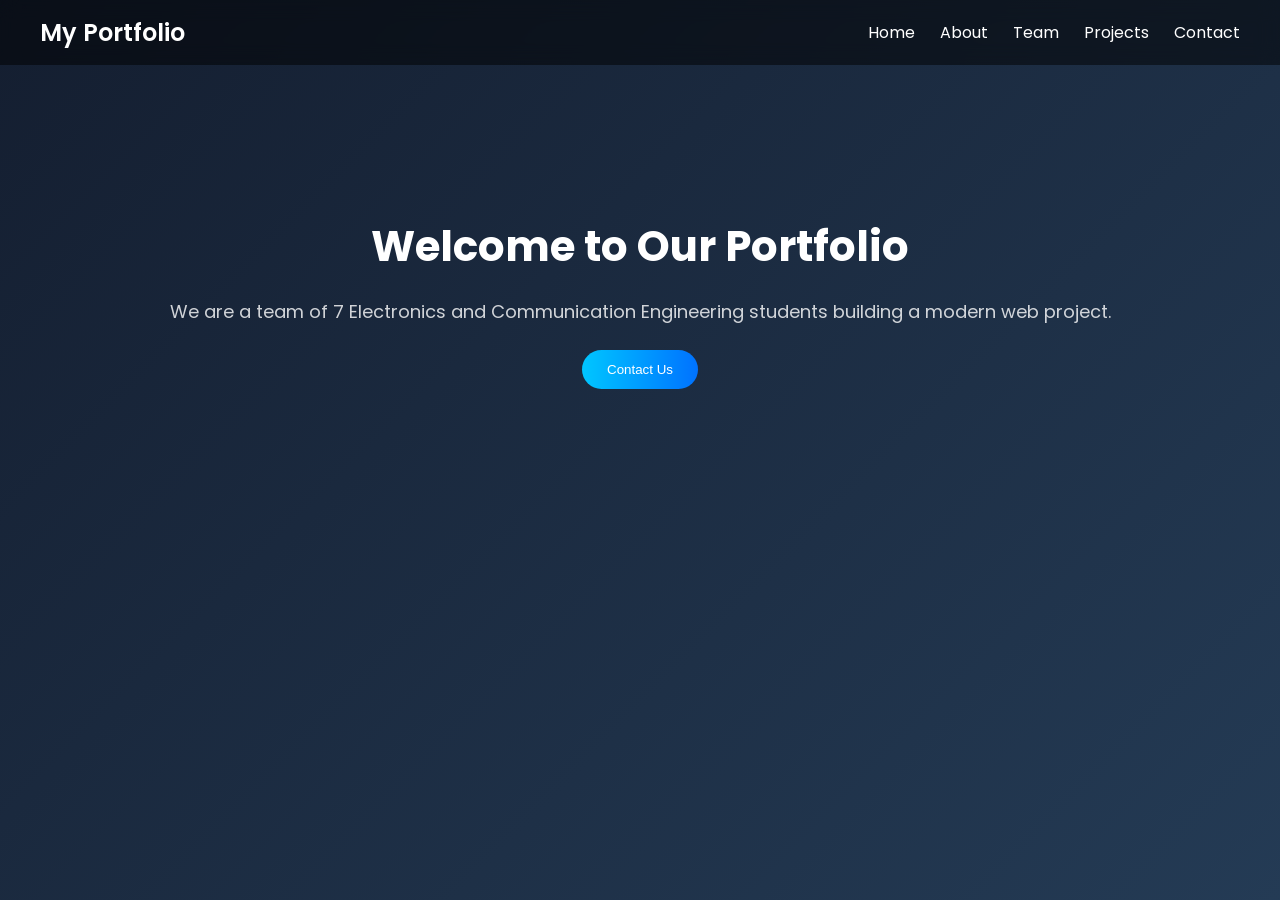
<file: index.html>
<!DOCTYPE html>
<html>
<head>
<title>Home</title>
<link rel="stylesheet" href="style.css">
</head>

<body>

<nav>
<h2>My Portfolio</h2>
<ul>
<li><a href="index.html">Home</a></li>
<li><a href="about.html">About</a></li>
<li><a href="team.html">Team</a></li>
<li><a href="projects.html">Projects</a></li>
<li><a href="contact.html">Contact</a></li>
</ul>
</nav>

<section class="hero">
<h1>Welcome to Our Portfolio</h1>
<p>We are a team of 7 Electronics and Communication Engineering students building a modern web project.</p>
<button onclick="location.href='contact.html'">Contact Us</button>
</section>

</body>
</html>
</file>
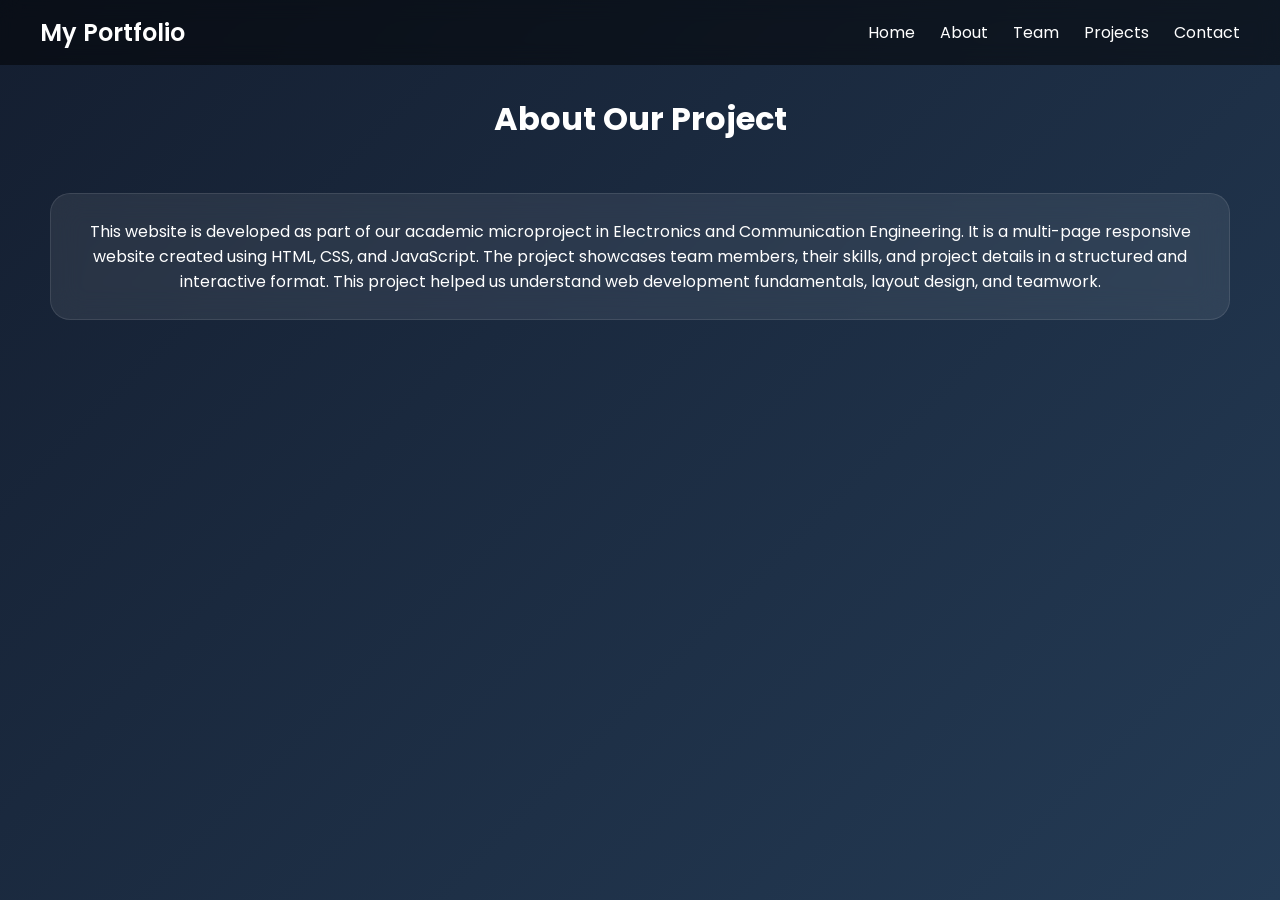
<file: about.html>
<!DOCTYPE html>
<html>
<head>
<title>About</title>
<link rel="stylesheet" href="style.css">
</head>

<body>

<nav>
<h2>My Portfolio</h2>
<ul>
<li><a href="index.html">Home</a></li>
<li><a href="about.html">About</a></li>
<li><a href="team.html">Team</a></li>
<li><a href="projects.html">Projects</a></li>
<li><a href="contact.html">Contact</a></li>
</ul>
</nav>

<h1 style="text-align:center;">About Our Project</h1>

<div class="grid">
<div class="card">
<p>
This website is developed as part of our academic microproject in Electronics and Communication Engineering. 
It is a multi-page responsive website created using HTML, CSS, and JavaScript. 
The project showcases team members, their skills, and project details in a structured and interactive format.

This project helped us understand web development fundamentals, layout design, and teamwork.
</p>
</div>
</div>

</body>
</html>
</file>
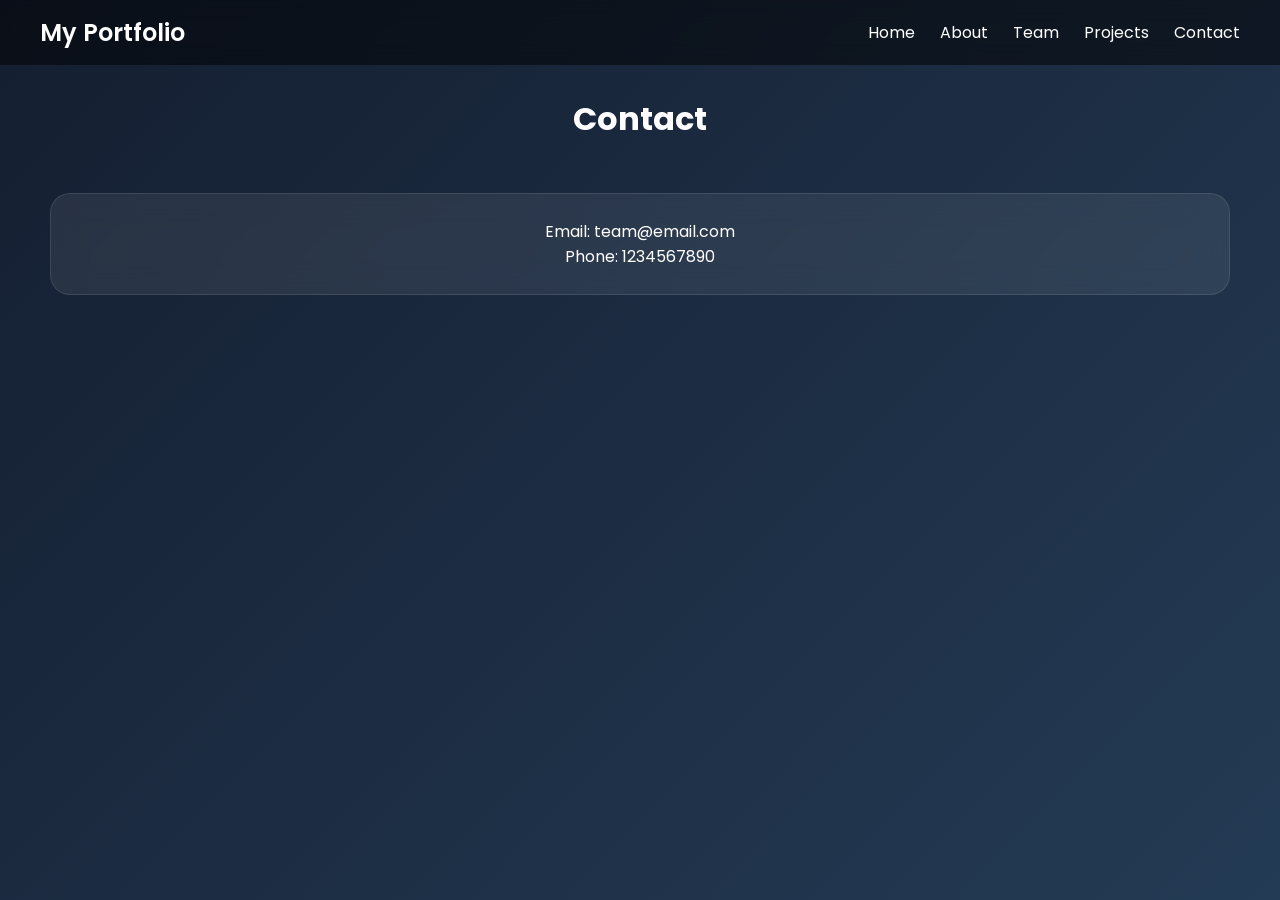
<file: contact.html>
<!DOCTYPE html>
<html>
<head>
<title>Contact</title>
<link rel="stylesheet" href="style.css">
</head>

<body>

<nav>
<h2>My Portfolio</h2>
<ul>
<li><a href="index.html">Home</a></li>
<li><a href="about.html">About</a></li>
<li><a href="team.html">Team</a></li>
<li><a href="projects.html">Projects</a></li>
<li><a href="contact.html">Contact</a></li>
</ul>
</nav>

<h1 style="text-align:center;">Contact</h1>

<div class="grid">
<div class="card">
<p>Email: team@email.com</p>
<p>Phone: 1234567890</p>
</div>
</div>

</body>
</html>
</file>
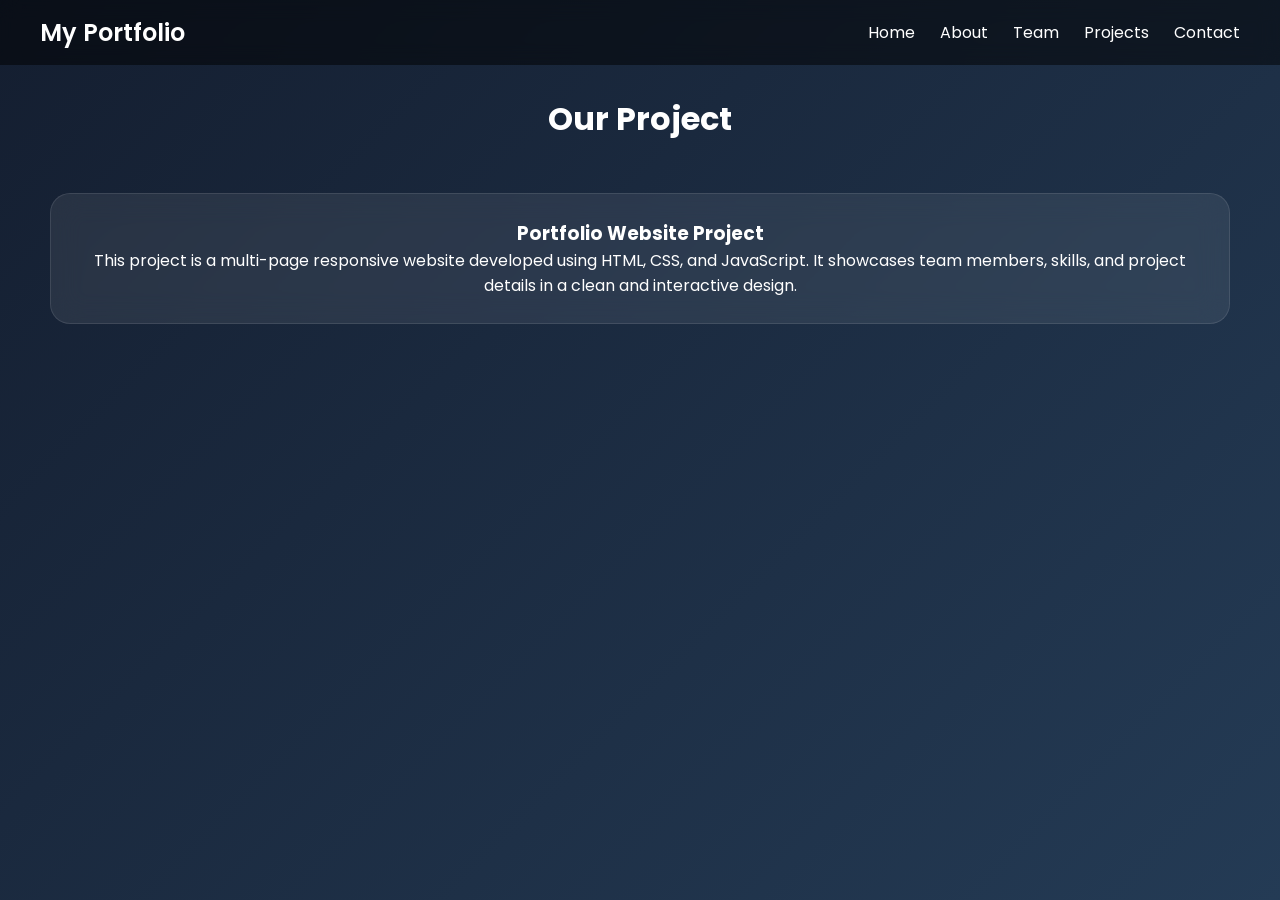
<file: projects.html>
<!DOCTYPE html>
<html>
<head>
<title>Projects</title>
<link rel="stylesheet" href="style.css">
</head>

<body>

<nav>
<h2>My Portfolio</h2>
<ul>
<li><a href="index.html">Home</a></li>
<li><a href="about.html">About</a></li>
<li><a href="team.html">Team</a></li>
<li><a href="projects.html">Projects</a></li>
<li><a href="contact.html">Contact</a></li>
</ul>
</nav>

<h1 style="text-align:center;">Our Project</h1>

<div class="grid">
<div class="card">
<h3>Portfolio Website Project</h3>
<p>
This project is a multi-page responsive website developed using HTML, CSS, and JavaScript. 
It showcases team members, skills, and project details in a clean and interactive design.
</p>
</div>
</div>

</body>
</html>
</file>
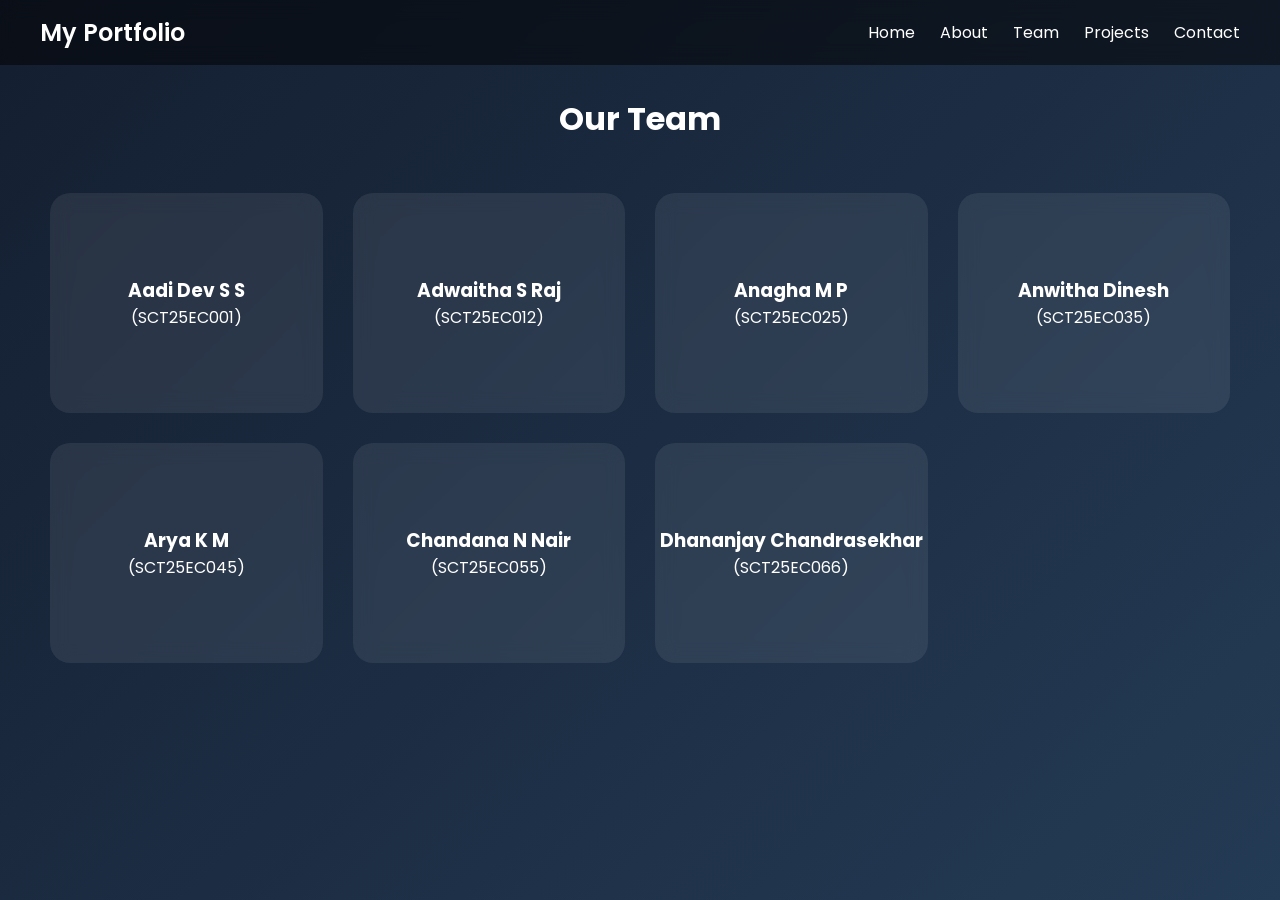
<file: team.html>
<!DOCTYPE html>
<html>
<head>
<title>Team</title>
<link rel="stylesheet" href="style.css">
</head>

<body>

<nav>
<h2>My Portfolio</h2>
<ul>
<li><a href="index.html">Home</a></li>
<li><a href="about.html">About</a></li>
<li><a href="team.html">Team</a></li>
<li><a href="projects.html">Projects</a></li>
<li><a href="contact.html">Contact</a></li>
</ul>
</nav>

<h1 style="text-align:center;">Our Team</h1>

<div class="grid">

<div class="flip-card"><div class="flip-inner">
<div class="flip-front"><h3>Aadi Dev S S</h3><p>(SCT25EC001)</p></div>
<div class="flip-back"><p>Basic Electronics</p><p>HTML & CSS</p></div>
</div></div>

<div class="flip-card"><div class="flip-inner">
<div class="flip-front"><h3>Adwaitha S Raj</h3><p>(SCT25EC012)</p></div>
<div class="flip-back"><p>Python Basics</p><p>Web Design</p></div>
</div></div>

<div class="flip-card"><div class="flip-inner">
<div class="flip-front"><h3>Anagha M P</h3><p>(SCT25EC025)</p></div>
<div class="flip-back"><p>C Programming</p><p>Problem Solving</p></div>
</div></div>

<div class="flip-card"><div class="flip-inner">
<div class="flip-front"><h3>Anwitha Dinesh</h3><p>(SCT25EC035)</p></div>
<div class="flip-back"><p>Electronics Basics</p><p>CSS Styling</p></div>
</div></div>

<div class="flip-card"><div class="flip-inner">
<div class="flip-front"><h3>Arya K M</h3><p>(SCT25EC045)</p></div>
<div class="flip-back"><p>Digital Systems</p><p>Documentation</p></div>
</div></div>

<div class="flip-card"><div class="flip-inner">
<div class="flip-front"><h3>Chandana N Nair</h3><p>(SCT25EC055)</p></div>
<div class="flip-back"><p>Python</p><p>Testing</p></div>
</div></div>

<div class="flip-card"><div class="flip-inner">
<div class="flip-front"><h3>Dhananjay Chandrasekhar</h3><p>(SCT25EC066)</p></div>
<div class="flip-back"><p>HTML, CSS, JS</p><p>Frontend</p></div>
</div></div>

</div>

</body>
</html>
</file>
<file: style.css>
@import url('https://fonts.googleapis.com/css2?family=Poppins:wght@300;400;600&display=swap');

* {
    margin: 0;
    padding: 0;
    box-sizing: border-box;
}

body {
    font-family: 'Poppins', sans-serif;
    background: linear-gradient(135deg, #141e30, #243b55);
    color: white;
    min-height: 100vh;
}

/* NAVBAR */
nav {
    display: flex;
    justify-content: space-between;
    align-items: center;
    padding: 15px 40px;
    backdrop-filter: blur(10px);
    background: rgba(0,0,0,0.5);
    position: sticky;
    top: 0;
}

nav h2 {
    font-weight: 600;
}

nav ul {
    display: flex;
    list-style: none;
}

nav ul li {
    margin-left: 25px;
}

nav a {
    color: white;
    text-decoration: none;
    position: relative;
}

/* underline animation */
nav a::after {
    content: "";
    width: 0%;
    height: 2px;
    background: #00c6ff;
    position: absolute;
    left: 0;
    bottom: -5px;
    transition: 0.3s;
}

nav a:hover::after {
    width: 100%;
}

/* HERO */
.hero {
    text-align: center;
    padding: 120px 20px;
    animation: fadeIn 1.5s ease-in;
}

.hero h1 {
    font-size: 42px;
    margin-bottom: 20px;
}

.hero p {
    font-size: 18px;
    opacity: 0.8;
}

/* BUTTON */
button {
    margin-top: 25px;
    padding: 12px 25px;
    border: none;
    border-radius: 30px;
    background: linear-gradient(to right, #00c6ff, #0072ff);
    color: white;
    cursor: pointer;
    transition: 0.3s;
}

button:hover {
    transform: scale(1.1);
}

/* GRID */
.grid {
    display: grid;
    grid-template-columns: repeat(auto-fit, minmax(250px, 1fr));
    gap: 30px;
    padding: 50px;
}

/* GLASS CARD */
.card {
    backdrop-filter: blur(15px);
    background: rgba(255,255,255,0.08);
    border-radius: 20px;
    padding: 25px;
    text-align: center;
    transition: 0.3s;
    border: 1px solid rgba(255,255,255,0.1);
}

.card:hover {
    transform: translateY(-10px) scale(1.02);
}

/* FLIP CARD */
.flip-card {
    perspective: 1000px;
}

.flip-inner {
    position: relative;
    width: 100%;
    height: 220px;
    transition: transform 0.6s;
    transform-style: preserve-3d;
}

.flip-card:hover .flip-inner {
    transform: rotateY(180deg);
}

.flip-front, .flip-back {
    position: absolute;
    width: 100%;
    height: 100%;
    border-radius: 20px;
    display: flex;
    justify-content: center;
    align-items: center;
    flex-direction: column;
    backface-visibility: hidden;
    backdrop-filter: blur(10px);
}

.flip-front {
    background: rgba(255,255,255,0.08);
}

.flip-back {
    transform: rotateY(180deg);
    background: linear-gradient(to right, #00c6ff, #0072ff);
}

/* TEXT */
h1 {
    margin-top: 30px;
}

/* ANIMATION */
@keyframes fadeIn {
    from {
        opacity: 0;
        transform: translateY(20px);
    }
    to {
        opacity: 1;
        transform: translateY(0);
    }
}
</file>
